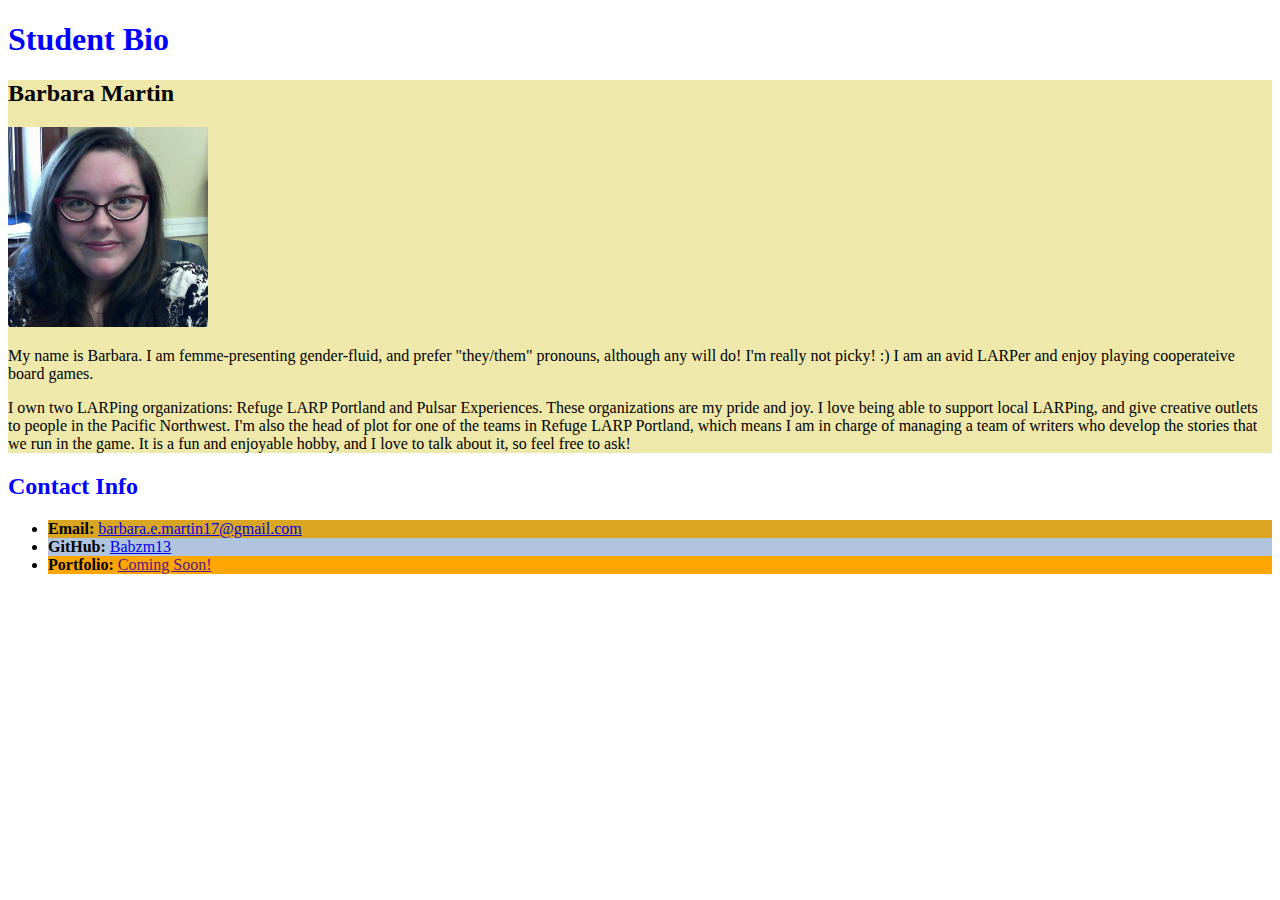
<file: index.html>
<!DOCTYPE html>
<html lang="en">
    <head>
        <meta charset="UTF-8">
        <title>About Barbara</title>
        <link rel="stylesheet" href="./assets/css/style.css">
    </head>
    <body>
        <header>
            <h1 class="title">Student Bio</h1>
        </header>
        <section class="lesson" id="yellow_bg">
            <h2 class="title">Barbara Martin</h2>
            <img src="./assets/pictures/face_picture.JPG" alt="placeholder image" />
            <p>My name is Barbara. I am femme-presenting gender-fluid, and prefer "they/them" pronouns, although any will do! I'm really not picky! :) I am an avid LARPer and enjoy playing cooperateive board games.</p>
            <p>I own two LARPing organizations: Refuge LARP Portland and Pulsar Experiences. These organizations are my pride and joy. I love being able to support local LARPing, and give creative outlets to people in the Pacific Northwest. I'm also the head of plot for one of the teams in Refuge LARP Portland, which means I am in charge of managing a team of writers who develop the stories that we run in the game. It is a fun and enjoyable hobby, and I love to talk about it, so feel free to ask!</p>
        </section>
        <section class="lesson">
            <h2 class="title">Contact Info</h2>
            <ul>
                <li id="email"><strong>Email: </strong><a href="mailto:barbara.e.martin17@gmail.com">barbara.e.martin17@gmail.com</a></li>
               <li id="github"><strong>GitHub: </strong><a href="https://github.com/babzm13" target="_blank">Babzm13</a></li>
                <li id="portfolio"><strong>Portfolio: </strong><a href="">Coming Soon!</a></li>
            </ul>
        </section>
    </body>
</html>
</file>
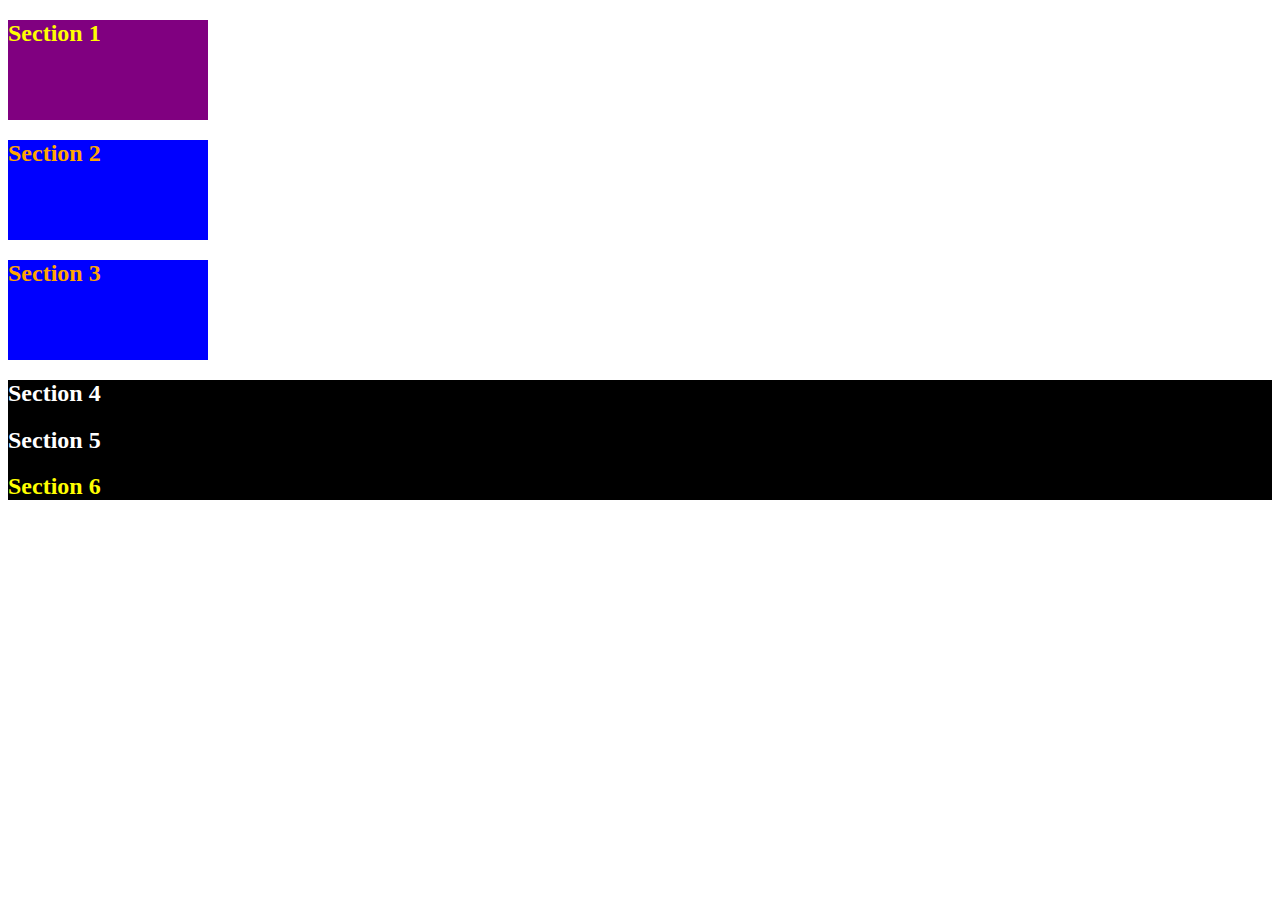
<file: index2.html>
<!DOCTYPE html>
<html lang="en-US">

  <head>
    <meta charset="UTF-8">
    <title>Colors</title>
<!-- TODO: Add CSS style sheet link here -->
    <link rel="stylesheet" href="./assets/css/style2.css">
  </head>

  <body>
    <section class="lesson" id="section-1">
      <h2>Section 1</h2>
    </section>

    <section class="lesson section-blue">
      <h2>Section 2</h2>
    </section>

    <section class="lesson section-blue">
      <h2>Section 3</h2>
    </section>

    <div class="container">
      <section>
        <h2>Section 4</h2>
      </section>
  
      <section>
        <h2>Section 5</h2>
      </section>
  
      <section id="section-6">
        <h2>Section 6</h2>
      </section>
    </div>
  </body>

</html>
</file>
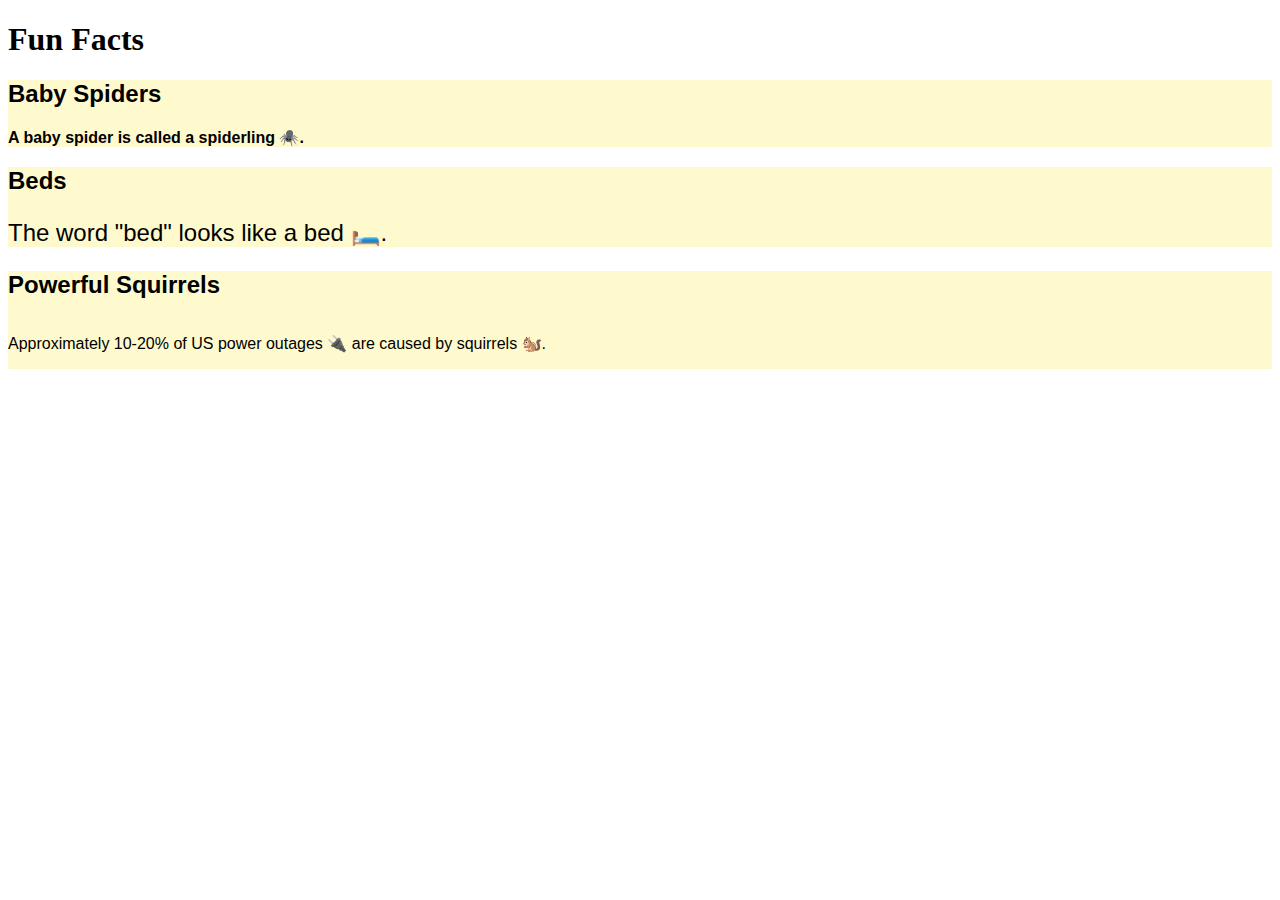
<file: index3.html>
<!DOCTYPE html>
<html lang="en-us">

  <head>
    <meta charset="UTF-8">
    <title>Units and Fonts</title>
    <link rel="stylesheet" href="./assets/css/style3.css">
  </head>

  <body>
    <header>
      <h1>Fun Facts</h1>
    </header>

    <section class="lesson">
      <h2>Baby Spiders</h2>
      <p id="fact-1">A baby spider is called a spiderling 🕷️. </p>
    </section>

    <section class="lesson">
      <h2>Beds</h2>
      <p id="fact-2">The word "bed" looks like a bed 🛏️.</p>
    </section>

    <section class="lesson">
      <h2>Powerful Squirrels</h2>
      <p id="fact-3">Approximately 10-20% of US power outages 🔌 are caused by squirrels 🐿️.</p>
    </section>
  </body>

</html>
</file>
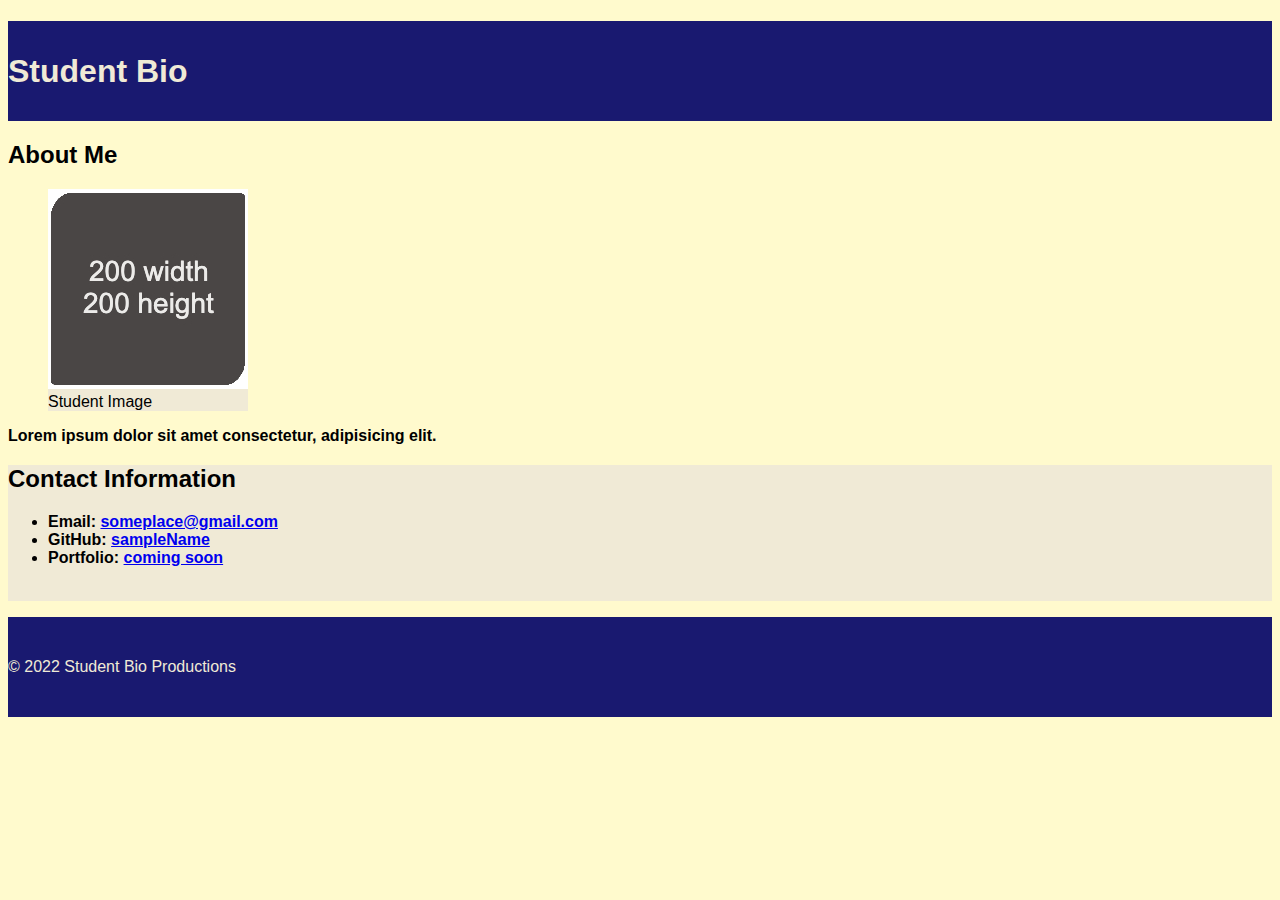
<file: index4.html>
<!DOCTYPE html>
<html lang="en-US">
  <head>
    <meta charset="UTF-8">
    <meta name="viewport" content="width=device-width, initial-scale=1.0">
    <link rel="stylesheet" type="text/css" href="./assets/css/style4.css">
    <title>CSS Selectors</title>
  </head>

  <body>
    <header>
      <h1>Student Bio</h1>
    </header>

    <main>
      <section>
        <h2>About Me</h2>
        <figure>
          <img src="./assets/pictures/image-1.jpg" alt="placeholder image with text reading 200 width 200 height"/>
          <figcaption>Student Image</figcaption>
        </figure>
        <p class="highlighted-text">Lorem ipsum dolor sit amet consectetur, adipisicing elit.</p>
      </section>

      <section id="contact-section">
        <h2>Contact Information</h2>
        <ul class="highlighted-text">
          <li>Email: <a href="#">someplace@gmail.com</a></li>
          <li>GitHub: <a href="#">sampleName</a></li>
          <li>Portfolio: <a href="#">coming soon</a></li>
        </ul>
        <br>
      </section>
    </main>

    <footer>
      <p>© 2022 Student Bio Productions</p>
    </footer>
  </body>

</html>
</file>
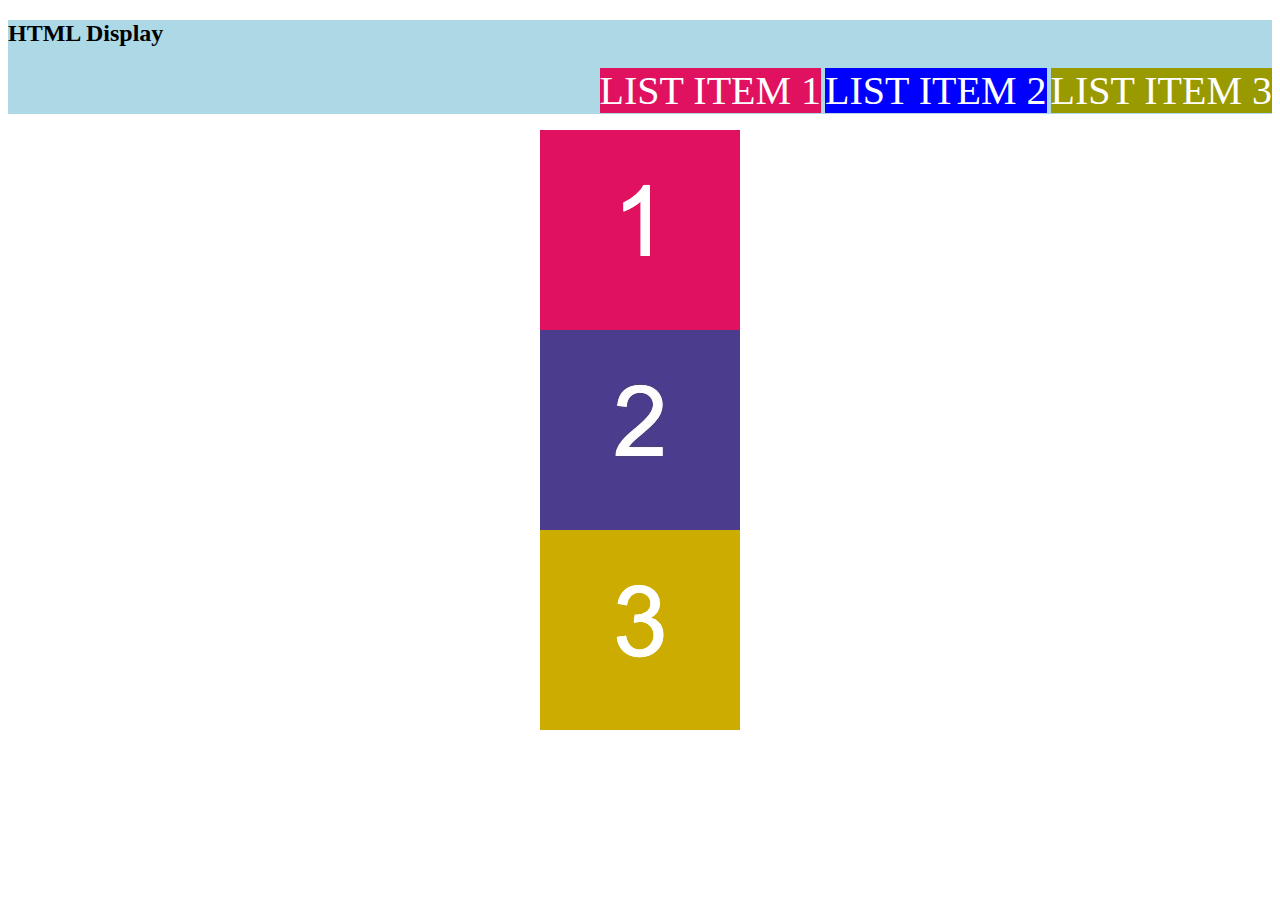
<file: index5.html>
<!DOCTYPE html>
<html lang="en-US">

  <head>
    <meta charset="UTF-8">
    <title>HTML Display</title>
    <link rel="stylesheet" href="./assets/css/style5.css">
  </head>

  <body>
    <header>
      <h2>HTML Display</h2>
      <nav>
        <ul>
          <li id="item-1">LIST ITEM 1</li>
          <li id="item-2">LIST ITEM 2</li>
          <li id="item-3">LIST ITEM 3</li>
        </ul>
      </nav>
    </header>
    
    <section>
      <img src="./assets/images/image-1.png" alt="box with number 1"/>
      <img src="./assets/images/image-2.jpg" alt="box with number 2"/> 
      <img id="image-3" src="./assets/images/image-3.png" alt="box with number 3"/> 
    </section>
  </body>

</html>
</file>
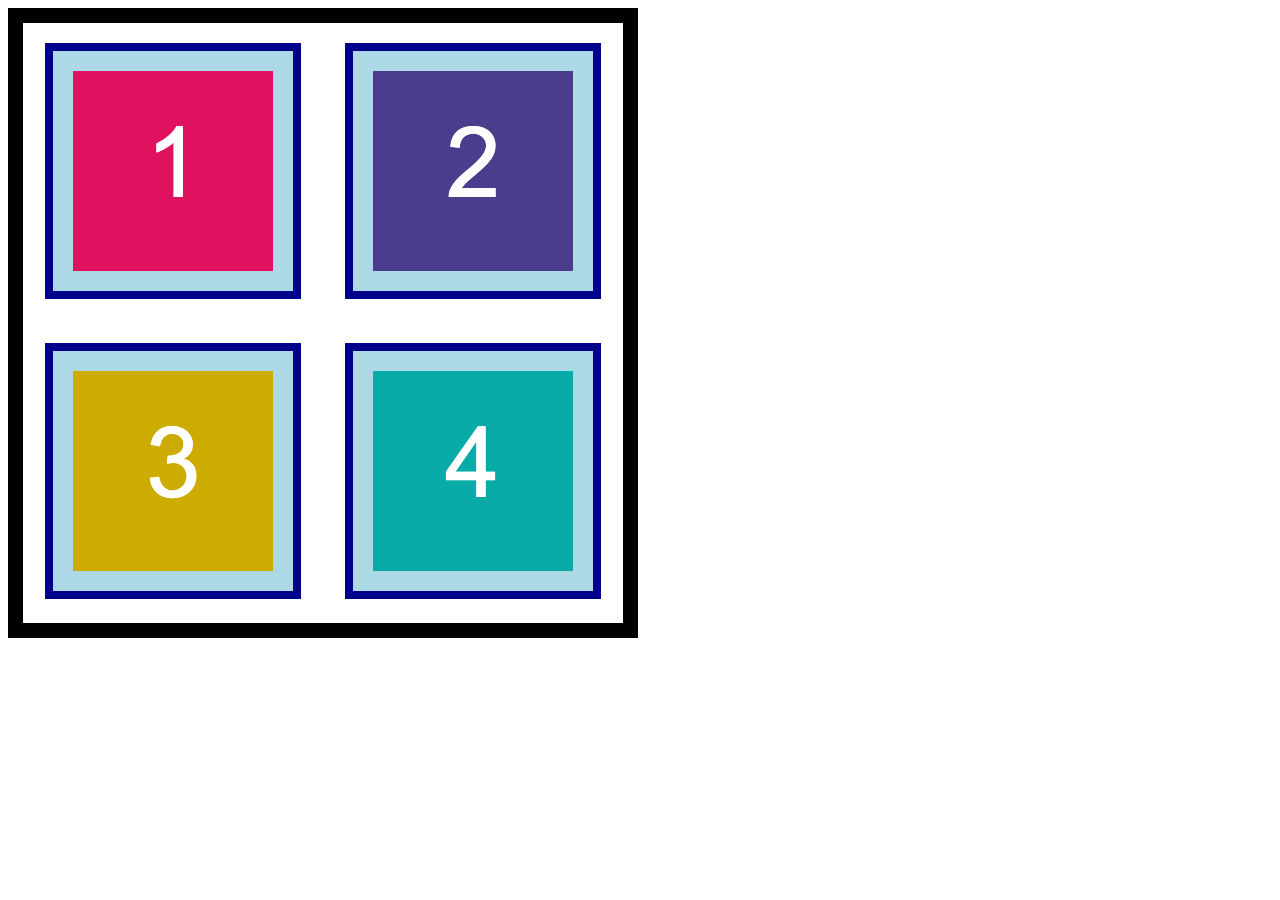
<file: index6.html>
<!DOCTYPE html>
<html lang="en-US">

  <head>
    <meta charset="UTF-8">
    <title>HTML Box Model</title>
    <link rel="stylesheet" type="text/css" href="./assets/css/style6.css">
  </head>

  <body>
    <section>
      <img src="./assets/images/image-1.png" alt="box with number 1"/>
      <img src="./assets/images/image-2.png" alt="box with number 2"/>
      <img src="./assets/images/image-3.png" alt="box with number 3"/>
      <img src="./assets/images/image-4.png" alt="box with number 4"/>
    </section>
  </body>

</html>
</file>
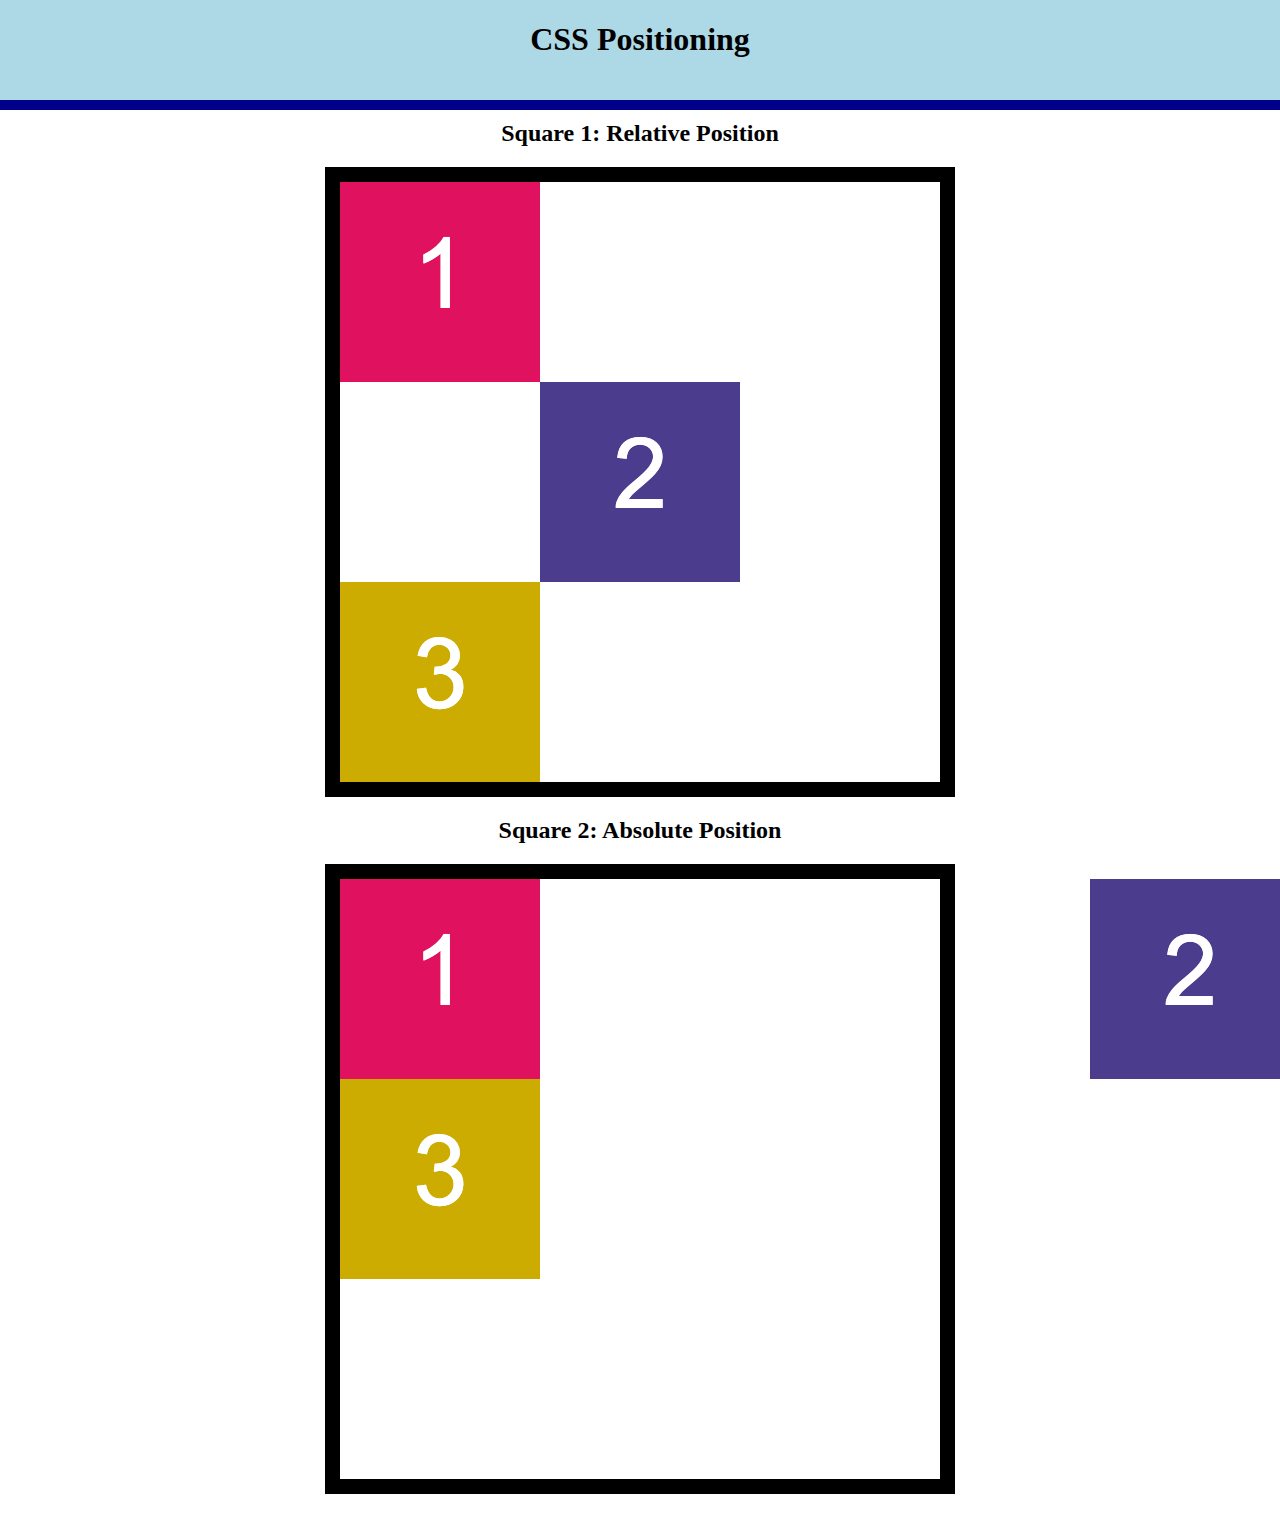
<file: index7.html>
<!DOCTYPE html>
<html lang="en-US">

  <head>
    <meta charset="UTF-8">
    <title>CSS Positioning</title>
    <link rel="stylesheet" type="text/css" href="./assets/css/style7.css">
  </head>

  <body>
    <header>
      <h1>CSS Positioning</h1>
    </header>

    <main>
      <section>
        <h2>Square 1: Relative Position</h2>
        <div class="container">
          <img src="./assets/images/image-1.png" alt="box with number 1"/>
          <img id="relative-box-2" src="./assets/images/image-2.png" alt="box with number 2"/>
          <img src="./assets/images/image-3.png" alt="box with number 3"/>
        </div>
      </section>

      <section>
        <h2>Square 2: Absolute Position</h2>
        <div class="container absolute-container">
          <img src="./assets/images/image-1.png" alt="box with number 1"/>
          <img id="absolute-box-2"src="./assets/images/image-2.png" alt="box with number 2"/>
          <img src="./assets/images/image-3.png" alt="box with number 3"/>
        </div>
      </section>
    </main>
  </body>

</html>
</file>
<file: assets/css/style.css>
.title {
    color: blue;
}

#yellow_bg {
    background-color: palegoldenrod;
}

#yellow_bg h2 {
    color: black;
}

img {
    width: 200px;
    height: 200px;
}

#email {
    background-color: goldenrod;
}

#github {
    background-color: lightsteelblue;
}

#portfolio {
    background-color: orange;
}
</file>
<file: assets/css/style2.css>
.lesson {
    width: 200px;
    height: 100px;
}

#section-1 {
    color: yellow;
    background-color: purple;
}

.section-blue {
    color: orange;
    background-color: blue;
}

.container {
    color: white;
    background-color: black;
}

#section-6 {
    color: yellow;
}
</file>
<file: assets/css/style3.css>
/* TODO: Add typography */
.lesson {
    background-color: #fffacd;
    font-family: "Lucida Sans Unicode", "Lucida Grande", sans-serif;
}

/* Fact 1 */
#fact-1 {
    font-weight: bolder;
}

/* TODO: Fact 2 */
#fact-2 {
    font-size: 24px;
}

/* TODO: Fact 3 */
#fact-3 {
    line-height: 50px;
}
</file>
<file: assets/css/style4.css>
/* Universal Selector: makes all text on page fit font family given */
* {
    font-family: "Lucida Sans Unicode", "Lucida Grande", sans-serif;
  }

/* Makes background color of the whole page lemonchiffon */
body {
  background-color: lemonchiffon;
}

header,
footer {
  width: 100%;
  height: 100px;
  line-height: 100px;
  color: #f0ead6;
  background-color: #191970;
}

figure {
  width: 200px;
  background-color: #f0ead6;
}

/* Class selector: makes text bold */
.highlighted-text {
  font-weight: bolder;
}

/* ID Selector: changes background color for section in question */
#contact-section {
  background-color: #f0ead6;
}
</file>
<file: assets/css/style5.css>
header {
    width: 100%;
    background-color: lightblue;
  }
  
  h2 {
    text-align: left;
  }
  
  ul {
    text-align: right;
    color: #ffffff;
  }
  
  /* List items in navigation bar */
  li {
    /* TODO: Add your code here */
    display: inline;
    list-style-type: none;
    font-size: 40px;
  }
  
  /* Boxes */
  img {
    /* TODO: Add your code here */
    display: flex;
    flex-direction: column;
    margin: 0 auto;
  }
  
  #item-1 {
    background-color: #e0115f;
  }
  
  #item-2 {
    background-color: #0000ff;
  }
  
  #item-3 {
    background-color: #999900;
  }
</file>
<file: assets/css/style6.css>
section {
  width: 600px;
  height: 600px;
  text-align: center;
  border: 15px solid black;
}

img {
  width: 200px;
  height: 200px;
  background-color: lightblue;
  /* TODO: Add a margin property */
  margin: 20px;
  /* TODO: Add a padding property */
  padding: 20px;
  /* TODO: Add a border property */
  border: 8px solid darkblue;
}
</file>
<file: assets/css/style7.css>
body {
    position: relative;
    margin: 0;
    padding: 0;
  }
  
  main {
    padding-top: 100px;
  }
  
  h1,
  h2,
  h3 {
    text-align: center;
  }
  
  img {
    display: block;
  }
  
  header {
    position: fixed;
    top: 0;
    z-index: 2;
    width: 100%;
    height: 100px;
    border-bottom: 10px solid darkblue;
    background-color: lightblue;
  }
  
  /* Square 1 and 2 */
  .container {
    width: 600px;
    height: 600px;
    margin: 20px auto;
    border: 15px solid black;
  }
  
  /* Square 2 */
  .absolute-container {
    position: relative;
  }
  
  /* Box 2 in Square 1 */
  #relative-box-2 {
    /* TODO: Set the position so it is centered in Square 1 */
    position: relative;
    left: 200px;
  }
  
  /* Box 2 in Square 2 */
  #absolute-box-2 {
    /* TODO: Set the position so it is outside of the upper-right corner of Square 2 */
    position: absolute;
    top: 0px;
    left: 750px;
  }
</file>
